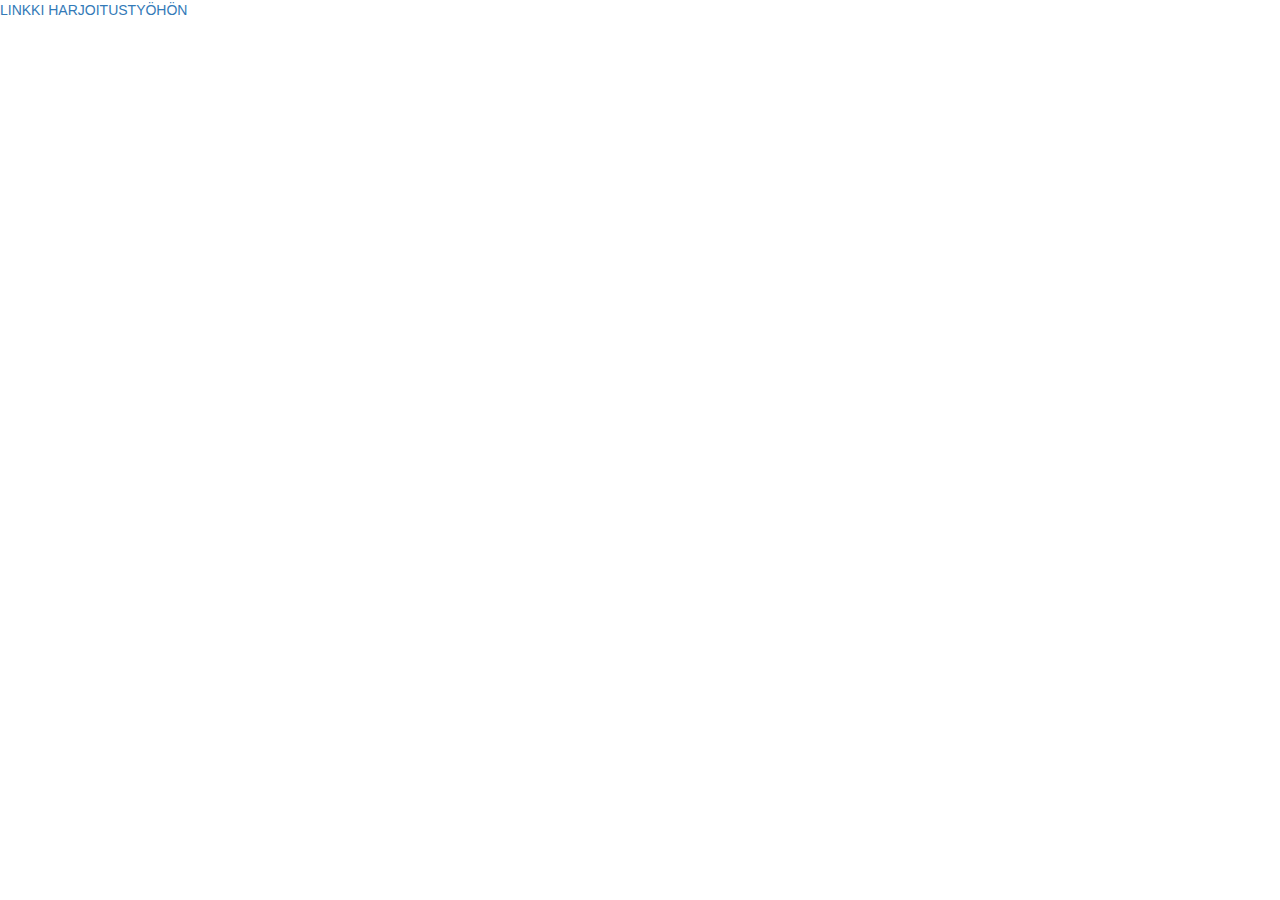
<file: LINKKI.html>
﻿<!DOCTYPE html>
<html ng-app="SaatietoApp">
<head>
<!-- Suomenkielen asetus -->
<meta charset="UTF-8">
<!-- Asettaa sivun toimimaan kännykän näytölle sopivaksi -->
<meta name="viewport" content="width=device-width, initial-scale=1">
<!-- Bootstrapin lisääminen -->
<script src="https://code.jquery.com/jquery-2.2.0.min.js"></script>
<link rel="stylesheet" href="https://maxcdn.bootstrapcdn.com/bootstrap/3.3.6/css/bootstrap.min.css" integrity="sha384-1q8mTJOASx8j1Au+a5WDVnPi2lkFfwwEAa8hDDdjZlpLegxhjVME1fgjWPGmkzs7" crossorigin="anonymous">
<script src="https://maxcdn.bootstrapcdn.com/bootstrap/3.3.6/js/bootstrap.min.js" integrity="sha384-0mSbJDEHialfmuBBQP6A4Qrprq5OVfW37PRR3j5ELqxss1yVqOtnepnHVP9aJ7xS" crossorigin="anonymous"></script>

<!-- Eritys tyylitiedosto -->
<link href="https://netdna.bootstrapcdn.com/bootstrap/3.3.6/css/bootstrap.min.css" rel="stylesheet">


</head>
<body>

<a href="http://home.tamk.fi/~e5tjokin/Web-ohjelmointi/Harjoitus/">LINKKI HARJOITUSTYÖHÖN</a>

</body>
</html>
</file>
